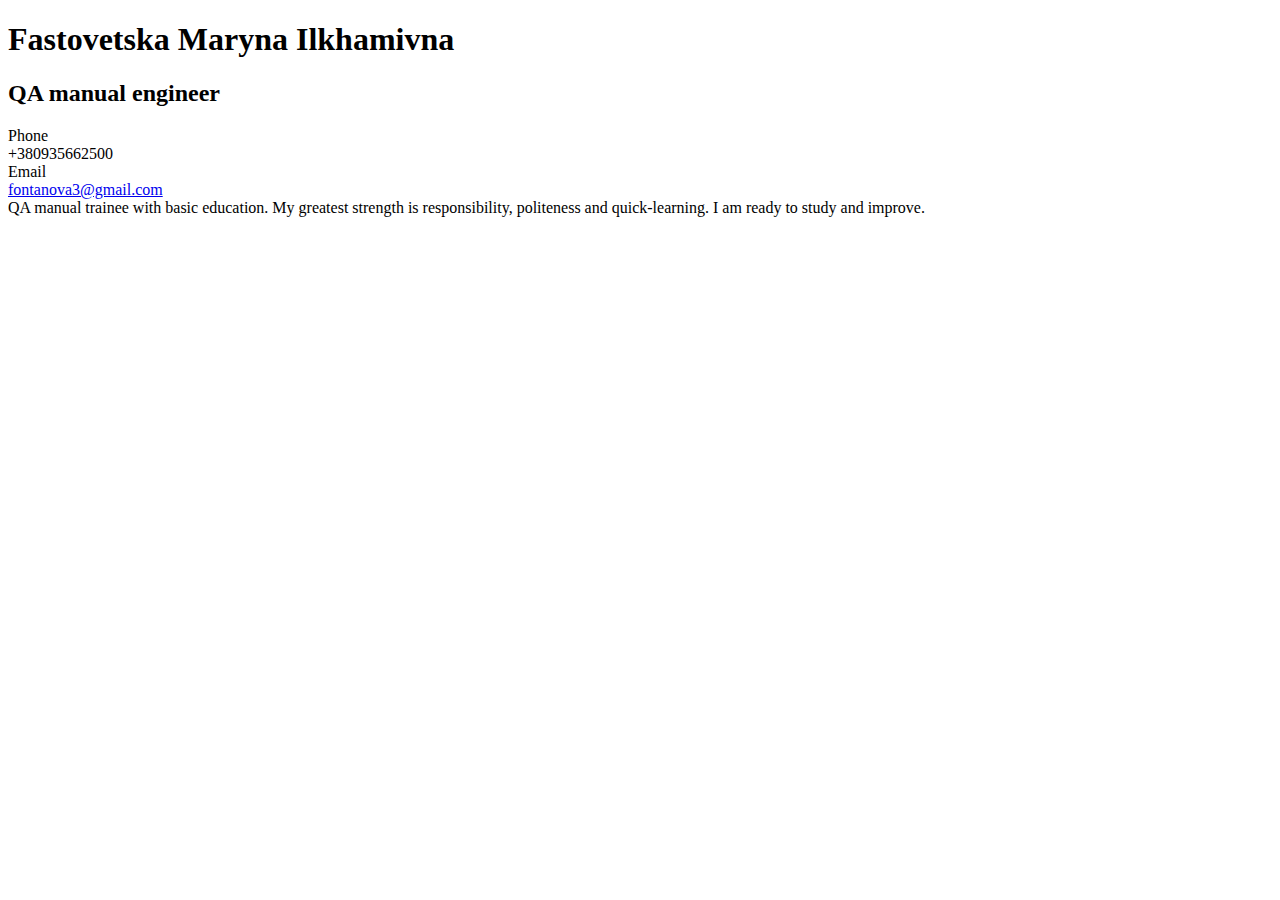
<file: cv.html>
<!DOCTYPE html>
<html>
<head>
	<meta charset="utf-8">
	<title>CV Fastovetska</title>
</head>
<body>
	<div class="CV">
		<section>
			<h1>Fastovetska Maryna Ilkhamivna</h1>
			<h2>QA manual engineer</h2>

			<div class="contacts">
				<div class="contact">
					<div class="contact__type">
						Phone
					</div>
					<div class="contact__value">
						+380935662500
					</div>
					<div>
					<div class="contact__type">
						Email
					</div>
					<div class="contact__value">
						<a href="mailto:fontanova3@gmail.com">fontanova3@gmail.com</a>
					</div>
				</div>
			</div>
			<div class="description">
				QA manual trainee with basic education. My greatest strength is responsibility, politeness and quick-learning. I am ready to study and improve.
			</div>
		</section>
	</div>
</body>
</html>
</file>
